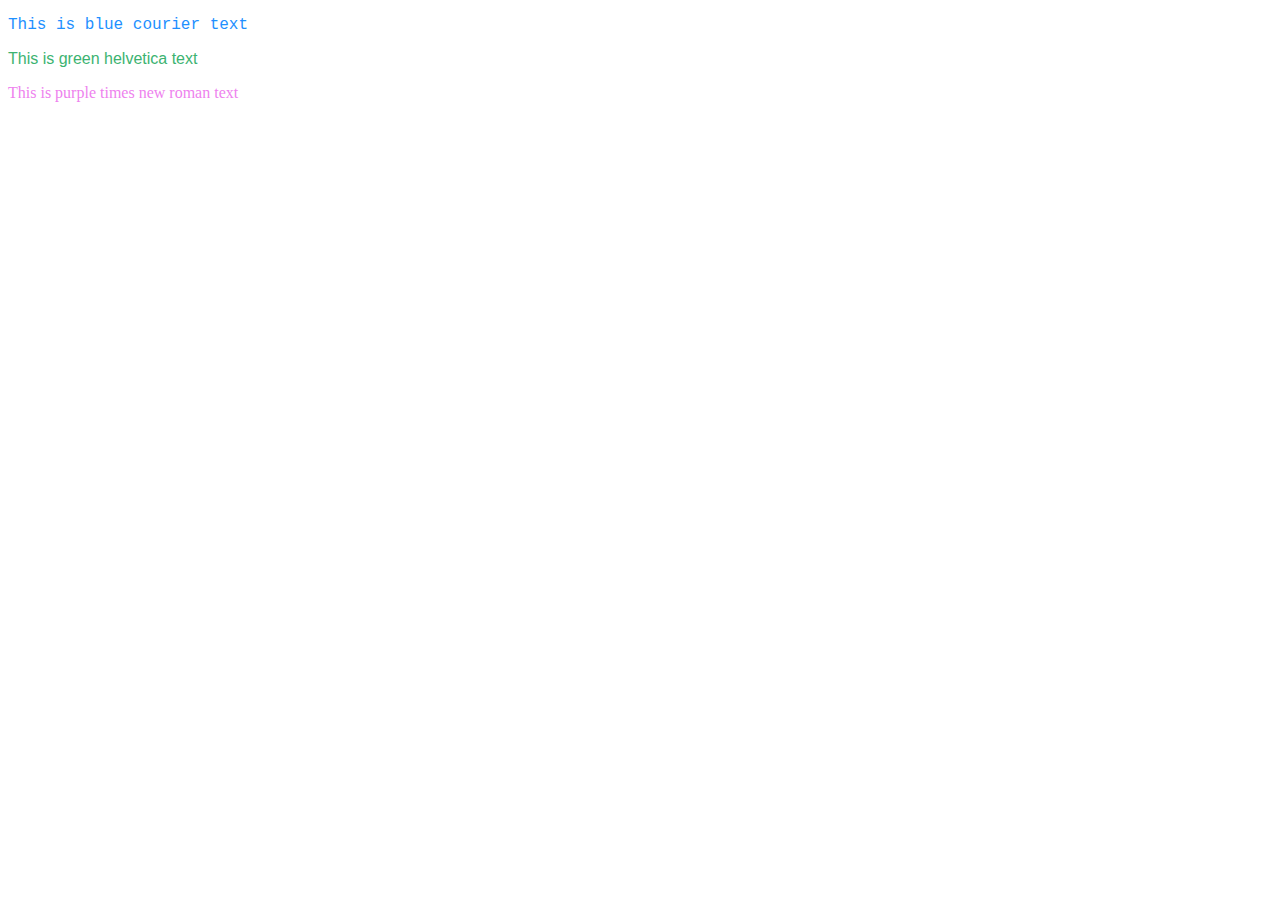
<file: index.html>
<!DOCTYPE html>
<html>
  <head>
    <meta charset="utf-8">
    <meta name="viewport" content="width=device-width">
    <title>Unit 3-01</title>
    <link href="style.css" rel="stylesheet" type="text/css" />
  </head>
  <body>
    <p class="paragraph-one">This is blue courier text</p>
    <p class="paragraph-two">This is green helvetica text</p>
    <p class="paragraph-three">This is purple times new roman text</p>
  </body>
</html>
</file>
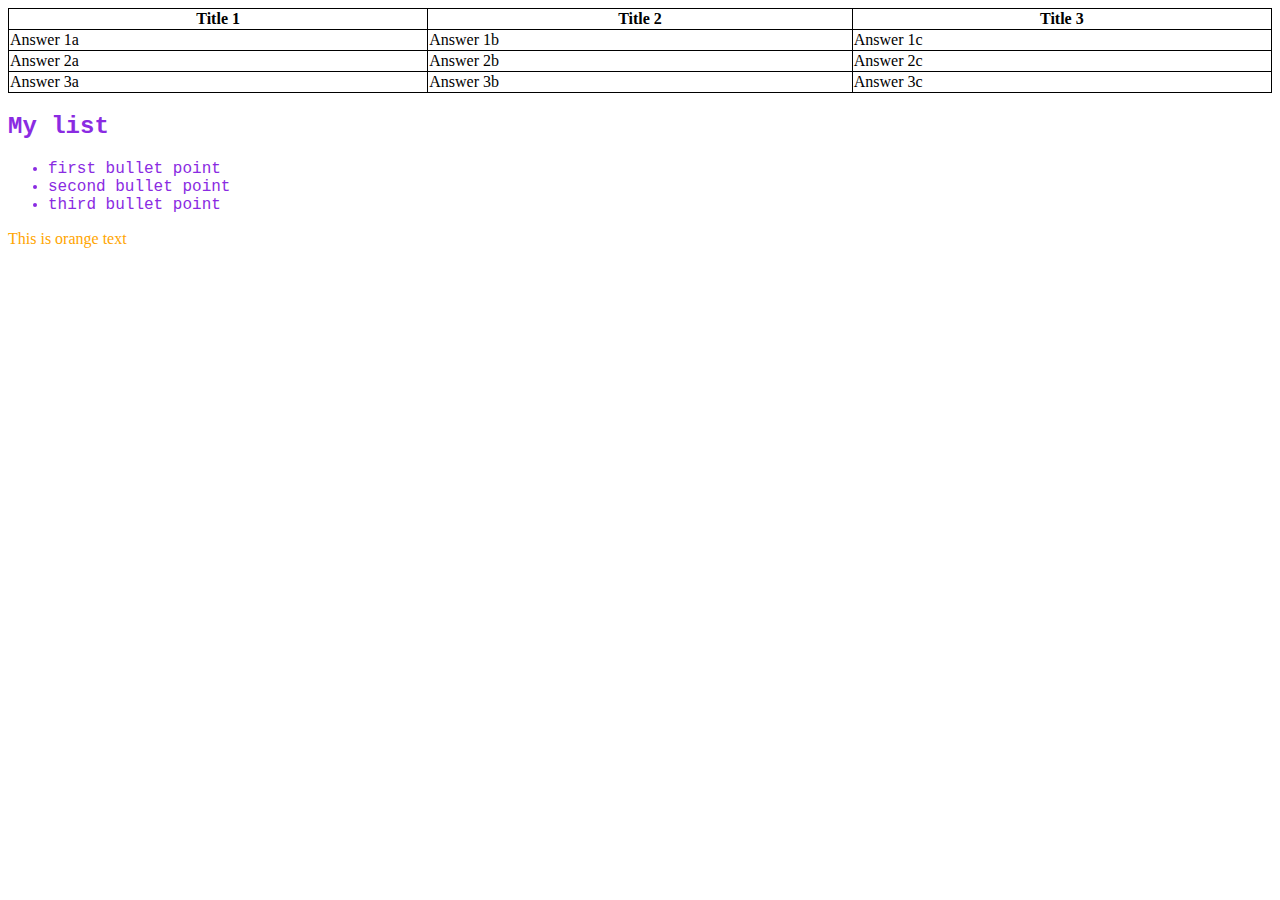
<file: index2.html>
<!DOCTYPE html>
<html>
  <head>
    <title>Unit 3-01 extra</title>
    <link href="style.css" rel="stylesheet" type="text/css" />
  </head>
  <body>
    <table class="table">
      <tr>
        <th>Title 1</th>
        <th>Title 2</th>
        <th>Title 3</th>
      </tr>
      <tr>
        <td>Answer 1a</td>
        <td>Answer 1b</td>
        <td>Answer 1c</td>
      </tr>
      <tr>
        <td>Answer 2a</td>
        <td>Answer 2b</td>
        <td>Answer 2c</td>
      </tr>
      <tr>
        <td>Answer 3a</td>
        <td>Answer 3b</td>
        <td>Answer 3c</td>
      </tr>
    </table>
    <h2 class="list">My list</h2>
    <ul class="list">
      <li>first bullet point</li>
      <li>second bullet point</li>
      <li>third bullet point</li>
    </ul>
    <p class="text">This is orange text</p>
  </body>
</html>
</file>
<file: style.css>
.paragraph-one {
  font-family: courier;
  color: dodgerblue;
}

.paragraph-two {
  font-family: Helvetica;
  color: mediumseagreen;
}

.paragraph-three {
  font-family: 'Times New Roman', Times, serif;
  color: violet;
}

table, th, td {
  border: 1px solid black;
}

.table {
  border-collapse: collapse;
  width: 100%;
  font-family: cursive;
}

.list {
  font-family: courier;
  color: blueviolet;
}

.text {
  color: orange;
  font-family: georgia;
}
</file>
